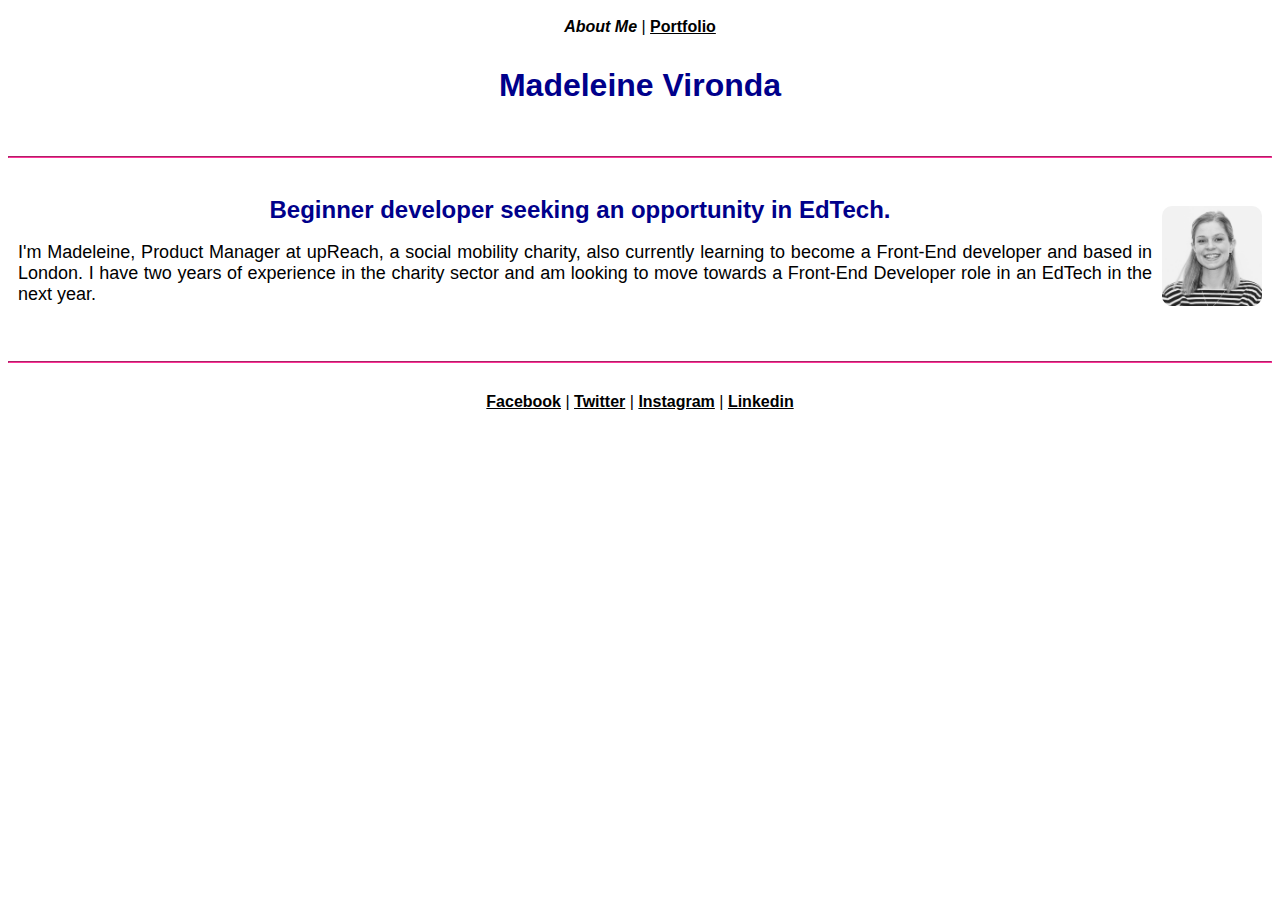
<file: index.html>
<!DOCTYPE html>
<html lang="en">
<head>

	<meta charset="UTF-8">

	<title>Madeleine</title>

	<link rel="stylesheet" href="css/style.css">

</head>

<body>

	<nav>
		<strong>About Me</strong> | <a href="./portfolio.html">Portfolio</a>
		<h1>Madeleine Vironda</h1>
	</nav>

	<hr>

	</br>

	<img class="profile" src="./images/me.jpg" alt="Maddy">
	
	<h2>Beginner developer seeking an opportunity in EdTech.</h2>
	
	<p>I'm Madeleine, Product Manager at upReach, a social mobility charity, also currently learning to become a Front-End developer and based in London. I have two years of experience in the charity sector and am looking to move towards a Front-End Developer role in an EdTech in the next year.</p>
	
	</br>
	
	<hr>
	
	<nav>
		<a href="https://www.facebook.com/mvironda">Facebook</a>
		|
		<a href="http://twitter.com">Twitter</a>
		|
		<a href="http://instagram.com/">Instagram</a>
		|
		<a href="https://www.linkedin.com/in/madeleine-vironda-b99334a2/">Linkedin</a>
	</nav>

</body>

</html>
</file>
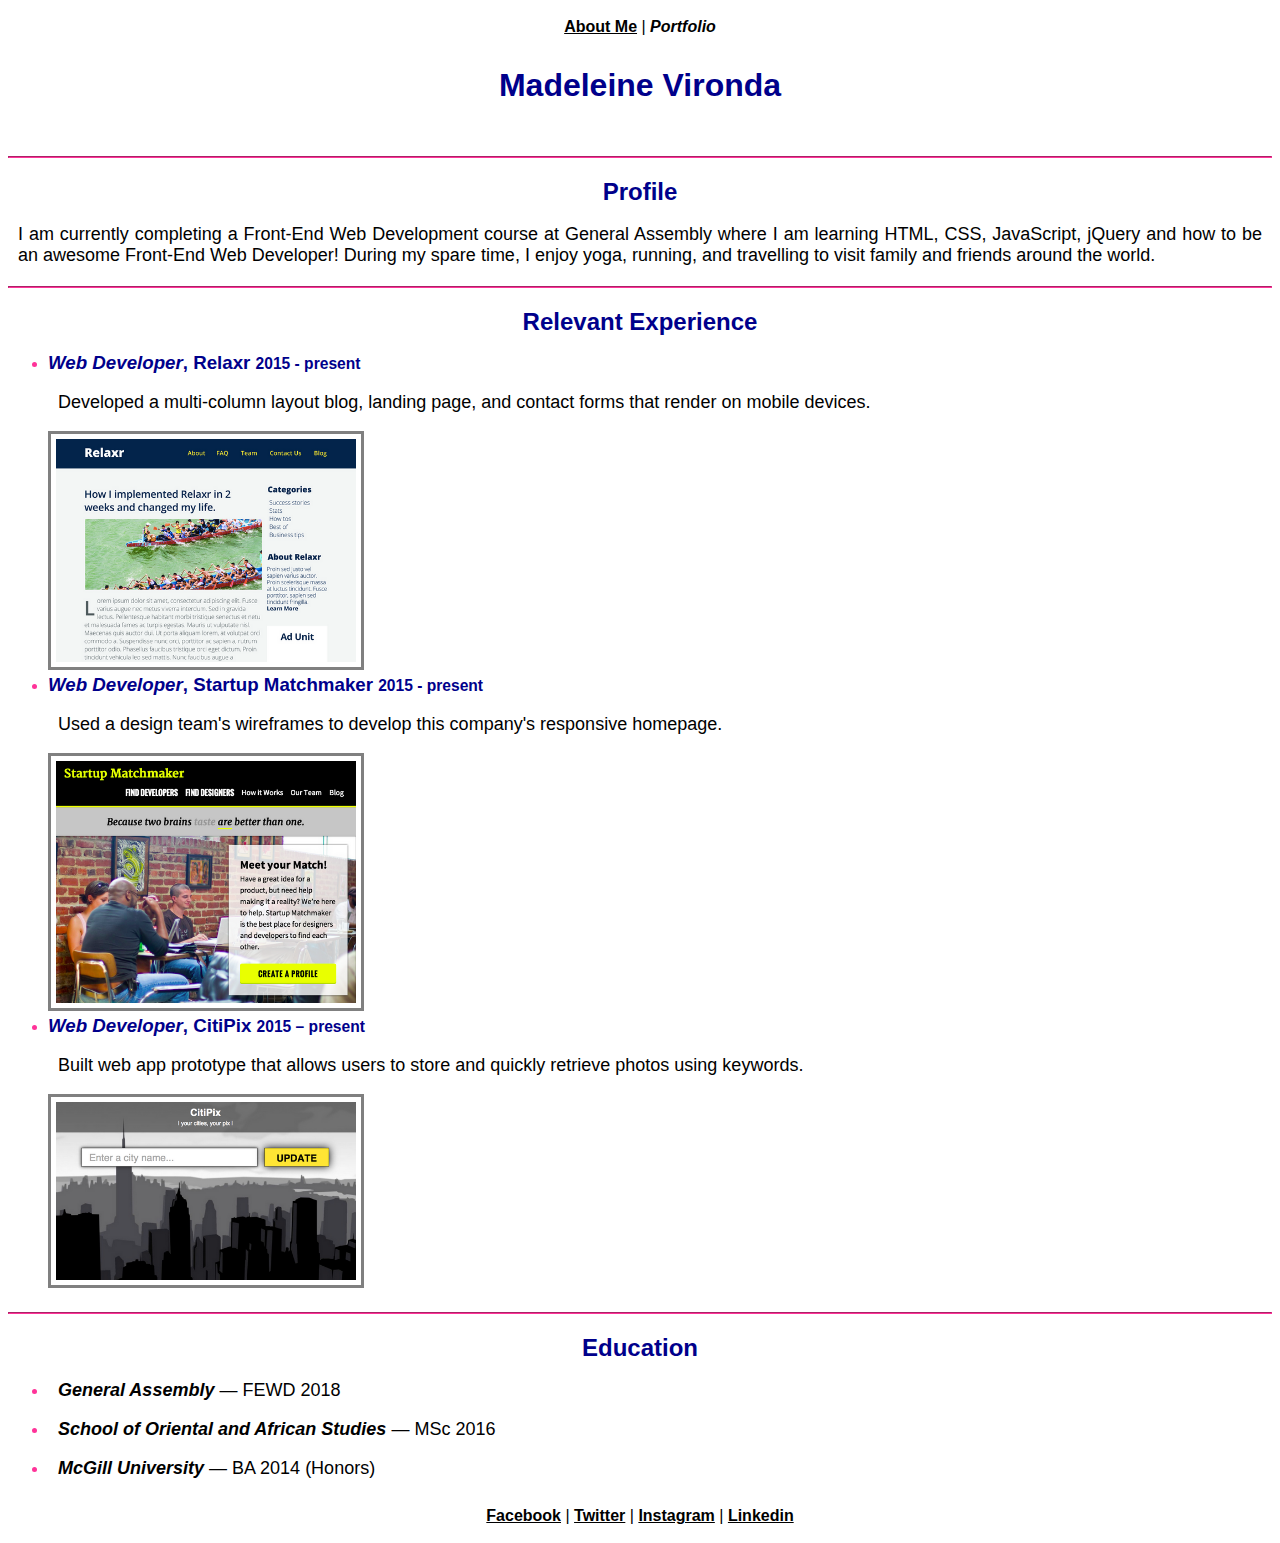
<file: portfolio.html>
<!DOCTYPE html>
<html lang="en">
<head>

	<meta charset="UTF-8">

	<title>Madeleine</title>

	<link rel="stylesheet" href="css/style.css">

</head>

<body>
	
	<nav>
		<a href="./index.html">About Me</a> | <strong>Portfolio</strong></a>
		<h1>Madeleine Vironda</h1>
	</nav>

	<hr>

	<h2>Profile</h2>

	<p>I am currently completing a Front-End Web Development course at General Assembly where I am learning HTML, CSS, JavaScript, jQuery and how to be an awesome Front-End Web Developer! During my spare time, I enjoy yoga, running, and travelling to visit family and friends around the world.</p>
	
	<hr>

	<h2>Relevant Experience</h2>

	<ul>		
		<li>
		<h3><strong>Web Developer</strong>, Relaxr <small>2015 - present</small></h4>
		<p>Developed a multi-column layout blog, landing page, and contact forms that render on mobile devices.</p>
		<img class="portfolio" src="./images/relaxr_deliverable.png" alt="Relaxr">
		</li>
		<li>
		<h3><strong>Web Developer</strong>, Startup Matchmaker <small>2015 - present</small></h4>
		<p>Used a design team's wireframes to develop this company's responsive homepage.</p>
		<img class="portfolio" src="./images/startup_matchmaker_deliverable.png" alt="Matchmaker">
		</li>
		<li>
		<h3><strong>Web Developer</strong>, CitiPix <small>2015 – present</small></h4>
		<p>Built web app prototype that allows users to store and quickly retrieve photos using keywords.</p>
		<img class="portfolio" src="./images/citipix_deliverable.png" alt="CitiPix">
		</li>
	</ul>

	<hr>

	<h2>Education</h2>

	<ul>
		<li><p><strong>General Assembly</strong> — FEWD 2018</p></li>
		<li><p><strong>School of Oriental and African Studies</strong> — MSc 2016</p></li>
		<li><p><strong>McGill University</strong> — BA 2014 (Honors)</p></li>
	</ul>

	<nav>
		<a href="http://facebook.com">Facebook</a>
		|
		<a href="http://twitter.com">Twitter</a>
		|
		<a href="http://instagram.com/">Instagram</a>
		|
		<a href="http://linkedin.com">Linkedin</a>
	</nav>

</body>

</html>
</file>
<file: css/style.css>
nav {
	text-align: center;
	font-family: helvetica;
	padding: 10px 0 10px 0;
	color: black;
}

strong {
	font-style: italic;
}

h1 {
	color: #00008B;
	padding-top: 10px;
	font-family: helvetica;
	text-align: center;
}

h2 {
	color: #00008B;
	margin: auto;
	font-family: helvetica;
}

h3 {
	color: #00008B;
	margin: auto;
	font-family: helvetica;
}

a {
	font-weight: bold;
	color: black
}

p {
	font-size: 18px;
	color: black;
	text-align: justify;
	padding: 0 10px 0 10px;
}

ul {
	text-align: left;
	color: #ff3399;
}

img {
  	border: 3px solid grey;
}

.profile {
	float: right;
	width: 100px;
	border: 6px grey;
    border-radius: 20px;
    padding: 10px 10px 10px 10px;
}

.portfolio {
	padding: 5px 5px 5px 5px;
	width: 300px;
}

hr {
	border-color: #ff3399;
	border-size: 2px;
	margin-bottom: 20px;
	margin-top: 20px;
}

body {
    background-size: cover;
    background-position: center;
    font-family: helvetica;
    text-align: center;
}
</file>
